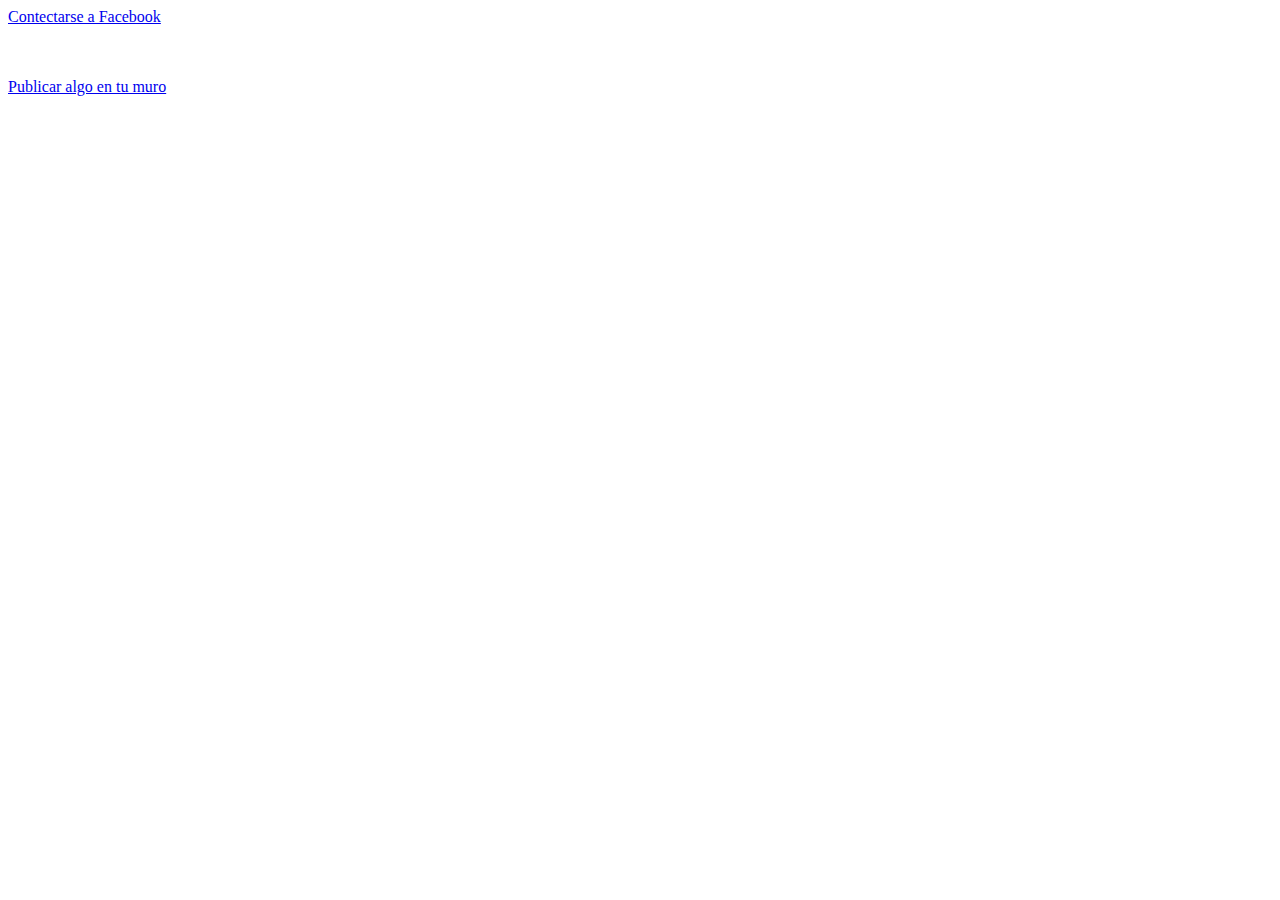
<file: publica.html>
<!DOCTYPE html PUBLIC "-//W3C//DTD XHTML 1.0 Transitional//EN" "http://www.w3.org/TR/xhtml1/DTD/xhtml1-transitional.dtd">
<html xmlns="http://www.w3.org/1999/xhtml" >
<head>
<title>Test La Que Sigue</title>

<!-- CARGA DE SIMPLE FACEBOOK GRAPH -->
<script src="simpleFacebookGraph.js"></script>

<!-- SCRIPTS PROPIOS QUE USA ESTA PÁGINA -->
<script>

// Cuando la pagina carga miramos si ya hay un usuario identificado.
fb.ready(function(){ 
  if (fb.logged)
  {
    // Cambiamos el link de identificarse por el nombre y la foto del usuario.
    html = "<p>Hola " + fb.user.name + "</p>";
    html += '<p><img src="' + fb.user.picture + '"/></p>';
    html += '<p><a href="#" onclick="fb.logout(); return false;">Salir</a></p>';
    document.getElementById("conectar_facebook").innerHTML = html;
  }
});


// Funcion para logarse con Facebook.
function login() {
  fb.login(function(){ 
    if (fb.logged) {
      // Cambiamos el link de identificarse por el nombre y la foto del usuario.
      html = "<p>Hola " + fb.user.name + "</p>";
      html += "<p><img src='" + fb.user.picture + "'/></p>";
      document.getElementById("conectar_facebook").innerHTML = html;
    } else {
      alert("No se pudo identificar al usuario");
    }
  })
};

// Funcion para publicar un mensaje en tu muro
var publish = function () {
    fb.publish({
      message : "Prueba de publicacion desde otro sitio",
      picture : "http://www.laquesigue.com/images/album.png",
      link : "http://www.laquesigue.com",
      name : "La Que Sigue",
      description : "Una prueba de la integracion de la app con facebook"
    },function(published){ 
      if (published)
       alert("publicado!");
      else
       alert("No publicado :(, seguramente porque no estas identificado o no diste permisos");
    });  
}
</script>


</head>
<body>

  <div id="conectar_facebook">
    <a href="#" onclick="login(); return false;">Contectarse a Facebook</a>
  </div>

  <br/><br/>

  <p><a href="#" onclick="publish(); return false;">Publicar algo en tu muro</p>

</body>
</html>
</file>
